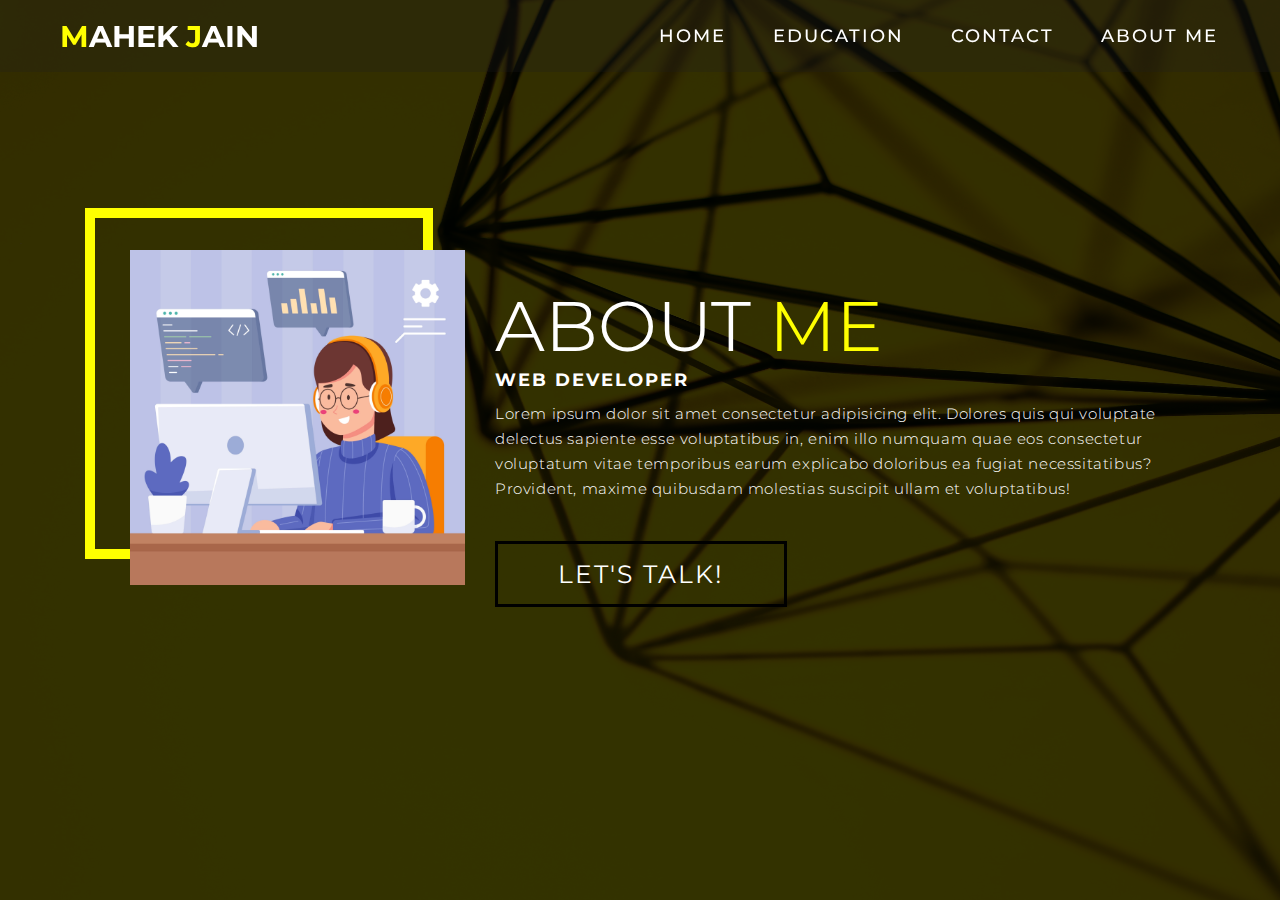
<file: about.html>
<!DOCTYPE html>
<html lang="en">
<head>
    <meta charset="UTF-8">
    <meta http-equiv="X-UA-Compatible" content="IE=edge">
    <meta name="viewport" content="width=device-width, initial-scale=1.0">
    <link rel="icon" type="image/x-icon" href="/images/logo.png">
    <link rel="stylesheet" href="style.css">
    <title>Mahek Jain</title>
</head>
<body>
    <section id="header">
        <div class="header container">
            <div class="nav-bar">
                <div class="brand">
                    <a href="./index.html"><h1><span>M</span>ahek <span>J</span>ain</h1></a>
                </div>
                <div class="nav-list">
                    <div class="hamburger"><div class="bar"></div></div>
                    <ul>
                        <li><a href="./index.html" data-after="Home">Home</a></li>
                        <li><a href="./education.html" data-after="Education">Education</a></li>
                        <li><a href="./contact.html" data-after="Contact">Contact</a></li>
                        <li><a href="./about.html" data-after="About">About Me</a></li>
                    </ul>
                </div>
            </div>
        </div>
    </section>
    <section id="about">
        <div class="about container">
            <div class="col-left">
                <div class="about-img">
                    <img src="./images/photo.jpeg" alt="myphoto">
                </div>
            </div>
            <div class="col-right">
                <h1 class="title">About <span>Me</span></h1>
                <h2>Web developer</h2>
                <p>Lorem ipsum dolor sit amet consectetur adipisicing elit. Dolores quis qui voluptate delectus sapiente esse voluptatibus in, enim illo numquam quae eos consectetur voluptatum vitae temporibus earum explicabo doloribus ea fugiat necessitatibus? Provident, maxime quibusdam molestias suscipit ullam et voluptatibus!</p>
                <a href="#" class="cta">Let's Talk!</a>
            </div>
        </div>
    </section>
</body>
</html>
</file>
<file: style.css>
@import url('https://fonts.googleapis.com/css2?family=Montserrat:wght@300;400;700&display=swap');
*{
    padding: 0;
    margin: 0;
    box-sizing: border-box;
}
html{
    font-size: 10px;
    font-family: 'Montserrat',sans-serif;
}
a{
    text-decoration: none;
}
.container{
    min-height: 100vh;
    justify-content: center;
    align-items: center;
    display: flex;
    width: 100%;
}
p{
    font-size: 1.2rem;
    margin-top: 5px;
    color: white;
    font-weight: 300;
    line-height: 2.5rem;
    letter-spacing: 0.05rem;
}
img{
    height: 100%;
    width: 100%;
    object-fit: cover;
}
.cta{
    display: inline-block;
    padding: 10px 30px;
    color: white;
    background-color: transparent;
    border: 3.5px solid black;
    font-size: 2rem;
    text-transform: uppercase;
    margin-top: 40px;
    letter-spacing: 0.2rem;
    transition: 0.3s ease;
    transition-property: background-color, color;
}
.cta:hover{
    color: yellow;
    background-color: black;
}
.brand h1{
    font-size: 3rem;
    text-transform: uppercase;
    color: white;
}
.brand h1 span{
    color: yellow;
}
/* Header */
#header .brand h1{
    margin-left: 20px;
}
#header .hamburger{
    z-index: 100;
    display: inline-block;
    height: 50px;
    width: 50px;
    border-radius: 50%;
    border: 3px solid yellow;
    position: relative;
    display: flex;
	align-items: center;
	justify-content: center;
    cursor: pointer;
    transform: scale(0.75);
    margin-right: 20px;
}
#header .hamburger .bar{
    height: 2px;
	width: 30px;
	position: relative;
	background-color: white;
	z-index: -1;
}
#header .hamburger .bar::after,
#header .hamburger .bar::before {
	content: '';
	position: absolute;
	height: 100%;
	width: 100%;
	left: 0;
	background-color: white;
	transition: 0.3s ease;
	transition-property: top, bottom;
}
#header .hamburger .bar::after {
	top: 8px;
}
#header .hamburger .bar::before {
	bottom: 8px;
}
#header .hamburger.active .bar::before {
	bottom: 0;
}
#header .hamburger.active .bar::after {
	top: 0;
}
#header .hamburger:after {
	position: absolute;
	content: '';
	height: 100%;
	width: 100%;
	border-radius: 50%;
	border: 3px solid white;
	animation: hamburger_puls 1s ease infinite;
}
#header{
    position: fixed;
    z-index: 100;
    left:0;
    top: 0;
    width: 100vw;
    height: auto;
}
#header .header{
    min-height: 8vh;
    background-color: rgba(31, 30, 30, 0.24);
}
#header .nav-bar{
    display: flex;
    justify-content: space-between;
    align-items: center;
    width: 100%;
    height: 100%;
    max-width: 1200px;
}
#header .nav-list ul{
    list-style: none;
    position: absolute;
    left: 100%;
    top: 0;
    background-color: rgb(31, 30, 30);
    width: 100vw;
    height: 100vh;
    display: flex;
    flex-direction: column;
    justify-content: center;
    align-items: center;
    z-index: 1;
    overflow-x: hidden;
    transition: 0.3s ease left;
}
#header .nav-list ul.active{
    left: 0%;
}
#header .nav-list ul a{
    font-size: 3.5rem;
    font-weight: 500;
    letter-spacing: 0.2rem;
    color: white;
    text-decoration: none;
    display: block;
    text-transform: uppercase;
    padding: 22px;
}
#header .nav-list ul li a:hover{
    color: yellow;
}
#header .nav-list ul a::after{
    content: attr(data-after);
    top: 50%;
    left: 50%;
    transform: translate(-50%, -50%) scale(0);
    position: absolute;
    font-size: 12rem;
    color: rgb(233, 233, 161,0.03);
    transition: 0.3s ease letter-spacing;
}
#header .nav-list ul li:hover a::after{
    transform: translate(-50%, -50%) scale(1);
    letter-spacing: initial;

}
/* End of Header */

/* Front Page*/
#main {
    background-image: url(./images/bakcground.jpg);
    background-size: cover;
    background-position: top center;
    position: relative;
    z-index: 1;   
}
#main::after{
    position: absolute;
    left: 0;
    top: 0;
    height: 100%;
    width: 100%;
    content: '';
    opacity: 0.8;
    background-color: #000000;
    z-index: -1;
}
#main .main{
    max-width: 1200px;
    margin: 0 auto;
    padding: 0 50px;
    flex-direction: column;
    margin-left: -20%;
}

#main h1{
    display: block;
    width: fit-content;
    font-size: 4rem;
    position: relative;
    color: transparent;
    animation: reveal_text 0.5s ease forwards;
    animation-delay: 1s;
}
#main h1:nth-child(1){
    animation-delay: 1s;
}
#main h1:nth-child(2){
    animation-delay: 2s;
}
#main h1:nth-child(3){
    animation: reveal_text_name 0.5s ease forwards;
    animation-delay: 3s;
}
#main h1 span{
    position: absolute;
    background-color: #000000;
    height: 100%;
    width: 0;
    left: 0;
    top: 0;
    animation: reveal_text_box 1s ease;
    animation-delay: 0.5s;
}
#main h1:nth-child(1) span{
    animation-delay: 0.5s;
}
#main h1:nth-child(2) span{
    animation-delay: 1.5s;
}
#main h1:nth-child(3) span{
    animation-delay: 2.5s;
}

#main .social-icons{
    display: flex;
    margin-top: 20px;
}
#main .social-item {
	height: 50px;
	width: 50px;
	margin: 0 5px;
}
#main .social-item img {
	filter: grayscale(1);
	transition: 0.3s ease filter;
}
#main .social-item:hover img {
	filter: grayscale(0);
}

/* End of Front Page */

/* Education section*/
#edu {
    background-image: url(./images/bakcground.jpg);
    background-size: cover;
    background-position: top center;
    position: relative;
    z-index: 1;
}
#edu::after{
    position: absolute;
    left: 0;
    top: 0;
    height: 100%;
    width: 100%;
    content: '';
    opacity: 0.8;
    background-color: #000000;
    z-index: -1;
}
#edu .edu{
    flex-direction: column;
    text-align: center;
    margin: 0 auto;
    max-width: 1500px;
    padding: 100px 0;
}
.title{
    font-weight: 350;
    font-size: 3.1rem;
    text-transform: uppercase;
    color: white;
}
.title span{
    color: yellow;
}
#edu .edu-start{
    width: 500px;
    margin: 0 auto;
}
#edu .edu-end{
    justify-content: center;
    align-items: center;
    display: flex;
    flex-wrap: wrap;
}
#edu .edu-start p{
    text-align: center;
}
#edu .edu-level{
    flex-basis: 80%;
    display: flex;
    align-items: flex-start;
    flex-direction: column;
    justify-content: center;
    padding: 30px;
    border-radius: 10px;
    background-image: url('./images/edu.png');
    background-size: cover;
    margin: 10px 5%;
    position: relative;
    z-index: 1;
}
#edu .edu-level::after{
    content: '';
    position: absolute;
    left: 0;
    top: 0;
    height: 100%;
    width: 100%;
    background-color: rgb(29, 29, 24);
    opacity: 0.8;
    z-index: -1;
}
#edu .edu-level .icon img{
    height: 80px;
    width: 80px;
}
#edu .qualification{
    font-size: 2rem;
    color: white;
    margin-bottom: 5px;
}
#edu .edu-level p{
    color: white;
    font-size: 1.4rem;
    text-align: left;
    line-height: 1.9rem;
}
/* End of Education Section */

/* About Section */
#about{
    background-image: url(./images/bakcground.jpg);
    background-size: cover;
    background-position: top center;
    position: relative;
    z-index: 1;
}
#about::after{
    position: absolute;
    left: 0;
    top: 0;
    height: 100%;
    width: 100%;
    content: '';
    opacity: 0.8;
    background-color: #000000;
    z-index: -1;
}
#about .about{
    flex-direction: column-reverse;
    text-align: center;
    max-width: 1200px;
    margin: 0 auto;
    padding: 100px 20px;
}
#about .col-left{
    width: 131px;
    height: 100%;
}
#about .col-right{
    width: 100%;
}
#about .col-right h2{
    font-size: 1.8rem;
    color: white;
    text-transform: uppercase;
    letter-spacing: 0.2rem;
    margin-bottom: 10px;
}
#about .cta{
    margin-bottom: 10px;
}
#about .col-left .about-img{
    position: relative;
    z-index: 1;
}
#about .col-left .about-img::after{
    content: '';
	position: absolute;
	left: -25px;
	top: 16px;
	height: 98%;
	width: 98%;
	border: 5px solid yellow;
    z-index: -1;
}
/* End of about section */

/* Contact Section */
#contact{
    background-image: url(./images/bakcground.jpg);
    background-size: cover;
    background-position: top center;
    position: relative;
    z-index: 1;
}
#contact::after{
    position: absolute;
    left: 0;
    top: 0;
    height: 100%;
    width: 100%;
    content: '';
    opacity: 0.8;
    background-color: #000000;
    z-index: -1;
}
.contact{
    flex-direction: column;
    max-width: 1200px;
    margin: 0 auto;
    padding: 50px;
}
.contact-items{
    width: 400px;
}
#contact .contact-info h2{
    color: yellow;
    font-size: 2.5rem;
    font-weight: 500;
    margin-bottom: 10px;
}
#contact .contact-info h3 {
	font-size: 1.3rem;
	line-height: 2rem;
	font-weight: 500;
    color: white;
}
#contact .contact-item{
    width: 80%;
	padding: 20px;
	text-align: center;
	border-radius: 10px;
	margin: 28px;
    display: flex;
    flex-direction: column;
    justify-content: center;
    align-items: center;
    box-shadow: 0px 0px 20px 0 #c3ca3d2c;
    transition: .3s ease box-shadow;
}
#contact .contact-item:hover{
    box-shadow: 0px 0px 5px 0 #c3ca3d2c;
}
#contact .icon{
    width: 70px;
    margin: 0 auto;
    margin-bottom: 10px;
}

/* End of contact section */

/* Footer */

#footer{
    background-image: linear-gradient(60deg, #000000 0%, #30302e 100%);
}
#footer .footer{
    min-height: 5px;
    flex-direction: column;
    padding-top: 50px;
    padding-bottom: 10px;
}

/* End of footer */

/* Keyframes*/
@keyframes hamburger_puls {
	0% {
		opacity: 1;
		transform: scale(1);
	}
	100% {
		opacity: 0;
		transform: scale(1.4);
	}
}
@keyframes reveal_text_box{
    50%{
        width: 100%;
        left: 0;
    }
    100%{
        width: 0;
        left: 100%;
    }
}
@keyframes reveal_text{
    100%{
        color: white;
    }
}
@keyframes reveal_text_name{
    100%{
        color: rgb(255, 238, 5);
    }
}
/* End of Keyframes*/

/* Media query for tablet */

@media only screen and (min-width:768px) {
    .cta{
        font-size: 2.5rem;
        padding: 15px 60px;
    }
    
    /* Front page */
    #main h1{
        font-size: 7rem;
    }
    
    /*end of Front page */

    /* Education */

    #edu .edu-end .edu-level{
        flex-basis: 45%;
        margin: 2.5%;
    }
    #edu .edu-start p{
        font-size: 1.5rem;
        letter-spacing: 0.06rem;
        padding: 8px;
    }
    #edu .edu-start h1{
        font-size: 7rem;
    }
    /* end of education page */

    /* about section */
    #about .about{
        flex-direction: row;
    }
    #about .col-left {
		width: 600px;
		height: 400px;
		padding-left: 70px;
	}
	#about .about .col-left .about-img::after {
		left: -45px;
		top: -42px;
		height: 98%;
		width: 98%;
		border: 10px solid yellow;
	}
    #about .about h1{
        font-size: 7rem;
    }
    #about .col-right {
		text-align: left;
		padding: 30px;
	}
	#about .col-right h1 {
		text-align: left;
	}
    #about .col-right p{
        font-size: 15px;
        letter-spacing: 0.06rem;
    }
    /* end of about section */
    
    /* contact section */
    #contact .contact h1{
        font-size: 7rem;
    }
	#contact .contact {
		flex-direction: column;
		padding: 100px 0;
		align-items: center;
		justify-content: center;
	}
    
	#contact .contact-items {
		width: 100%;
		display: flex;
		flex-direction: row;
		justify-content: space-evenly;
		margin: 44px;
        padding: 20px;
        margin: 0;
	}
	#contact .contact-item{
        margin: 20px;
        flex-direction: row;
    }
    #contact .contact-item .icon{
        height: 80px;
        width: 80px;
    }
    #contact .contact-item .icon img{
        object-fit: contain;
    }
    #contact .contact-item .contact-info {
		width: 100%;
		text-align: left;
		padding-left: 20px;
	}
	/* End of contact section */
}

/* End of Media query for tablet */

/* Media query for desktop */
@media only screen and (min-width: 1200px){
    #header .hamburger {
		display: none;
	}
	#header .nav-list ul {
		position: initial;
		display: block;
		height: auto;
		width: fit-content;
		background-color: transparent;
	}
	#header .nav-list ul li {
		display: inline-block;
	}
	#header .nav-list ul li a {
		font-size: 1.8rem;
	}
	#header .nav-list ul a:after {
		display: none;
	}
    #contact .contact h1{
        font-size: 8rem;
    }
    /* education section */
    #edu .edu-end .edu-level{
        flex-basis: 25%;
        margin: 3.5%;
    }
    #edu .edu-start h1{
        font-size: 8rem;
    }
    /* end of education section */
}
/* End of Media query for desktop */
</file>
